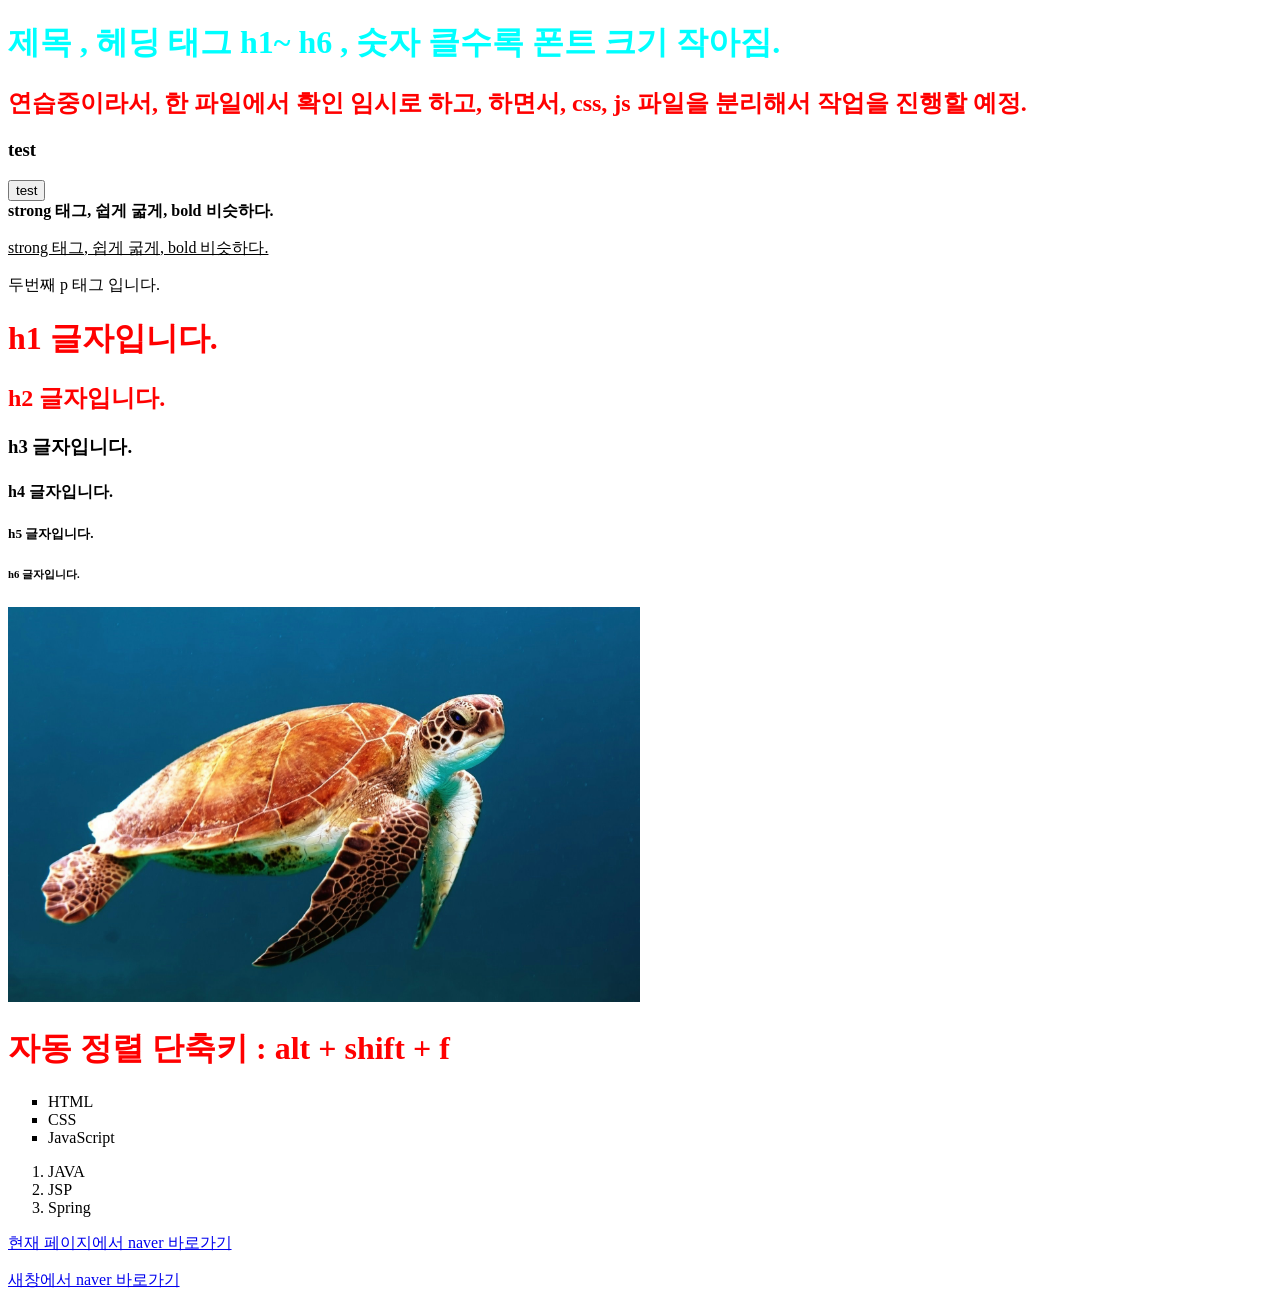
<file: index copy.html>
<!DOCTYPE html>
<html lang="ko">

<head>
  <meta charset="UTF-8">
  <meta name="viewport" content="width=device-width, initial-scale=1.0">
  <title>Document</title>
</head>

<body>
  <style>
    h1,
    h2 {
      /* 요소를 선택하는 방법, css 선택자.  */
      color: red;
    }
  </style>
  <!-- 기본 태그 공부를 진행  -->
  <!-- 주석 : ctrl + / : 보통 모든 IDE (툴) 기본 지원.  -->
  <!-- 주석 부분은 제외하고 실행을 함. 보통 사용을 : 설명, 메모등으로 사용 -->
  <h1 style="color: aqua;">제목 , 헤딩 태그 h1~ h6 , 숫자 클수록 폰트 크기 작아짐.</h1>
  <h2>연습중이라서, 한 파일에서 확인 임시로 하고,
    하면서, css, js 파일을 분리해서 작업을 진행할 예정.
  </h2>
  <h3>test</h3>
  <input type="button" value="test" onclick="alert('안녕하세요')">
  <br>
  <strong>strong 태그, 쉽게 굷게, bold 비슷하다. </strong>
  <p><u>strong 태그, 쉽게 굷게, bold 비슷하다.</u></p>
  <p>두번째 p 태그 입니다.</p>
  <h1>h1 글자입니다.</h1>
  <h2>h2 글자입니다.</h2>
  <h3>h3 글자입니다.</h3>
  <h4>h4 글자입니다.</h4>
  <h5>h5 글자입니다.</h5>
  <h6>h6 글자입니다.</h6>
  <img src="coding.jpg" width="50%">
<h1>  자동 정렬 단축키 : alt + shift + f</h1>
  <ul style="list-style-type: square">
    <li>HTML</li>
    <li>CSS</li>
    <li>JavaScript</li>
  </ul>
  <ol>
    <li>JAVA</li>
    <li>JSP</li>
    <li>Spring</li>
  </ol>
  <p><a href="https://www.naver.com">현재 페이지에서 naver 바로가기</a></p>
  <p><a href="https://www.naver.com" target="_blank">새창에서  naver 바로가기</a></p>

</body>

</html>
</file>
